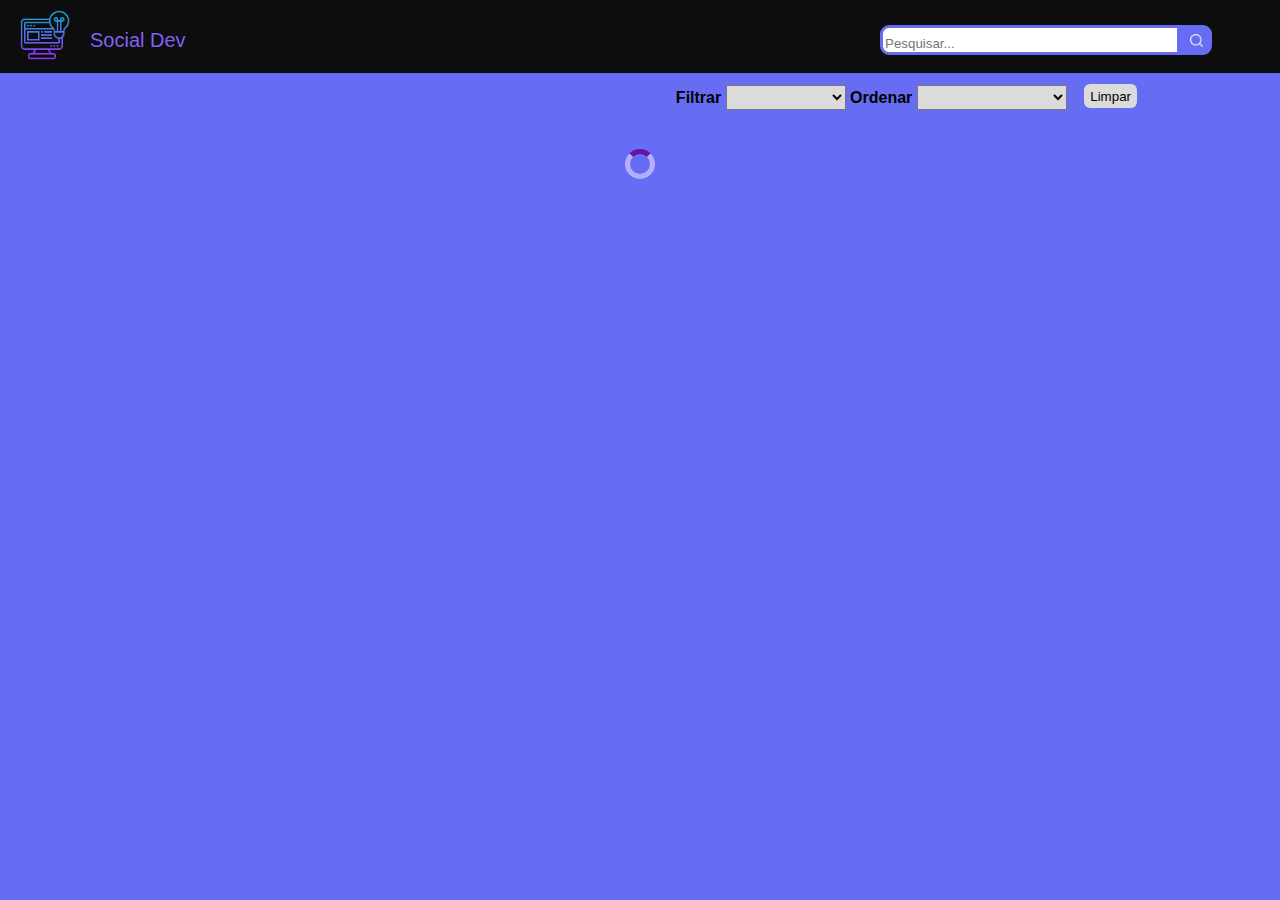
<file: index.html>
<!DOCTYPE html>
<html>
    <head>
        <meta charset="UTF-8">
        <meta name="viewport" content="width=device-width, initial-scale=1.0">
        <title>Social Dev</title>

        <link rel="stylesheet" href="css/reset.css">
        <link rel="stylesheet" href="css/style.css">

        <script src="js/api.js"></script>
        
    </head> 
    <body>
        <header>
            <div class="logo-cabecalho">
                <a href="index.html"><img src="src/logo.png" alt="Logo do Social Dev">
            </div>
            <h2>Social Dev</h2></a>
            <div class="btn-search">
                <input id="filtroSearch" type="text" name="filtro" placeholder="Pesquisar...">
                <button type="submit" onclick="redirectIndex();"><i class="fa fa-search"></i></button>
            </div>
        </header>
        <div class="select">
            Filtrar
            <select name="tipo" id="selectTipo" onchange="objetoSelect()">
                <option value="vazio"></option>
                <option value="user">Usuário</option>
                <option value="org">Organização</option>
            </select>
            Ordenar
            <select name="ordem" id="selectOrdem" onchange="objetoSelect()">
                <option value="vazio"></option>
                <option value="data">Data de cadastro</option>
                <option value="seguidores">Seguidores</option>
                <option value="repos">Repositório</option>
            </select>
            <button type="submit" onclick="limparSelect()" class="btn-limpar">Limpar</button>
        </div>
        <div class="row" id="script-card"></div><br>
        <div id="loading" class="containerCarregamento">
            <div class="carregamentoId" id="carregamento"></div>
        </div>
    </body>
    <script src="js/main.js"></script>
    <script src="js/filtro.js"></script>
    <script src="js/start.js"></script>
</html>
</file>
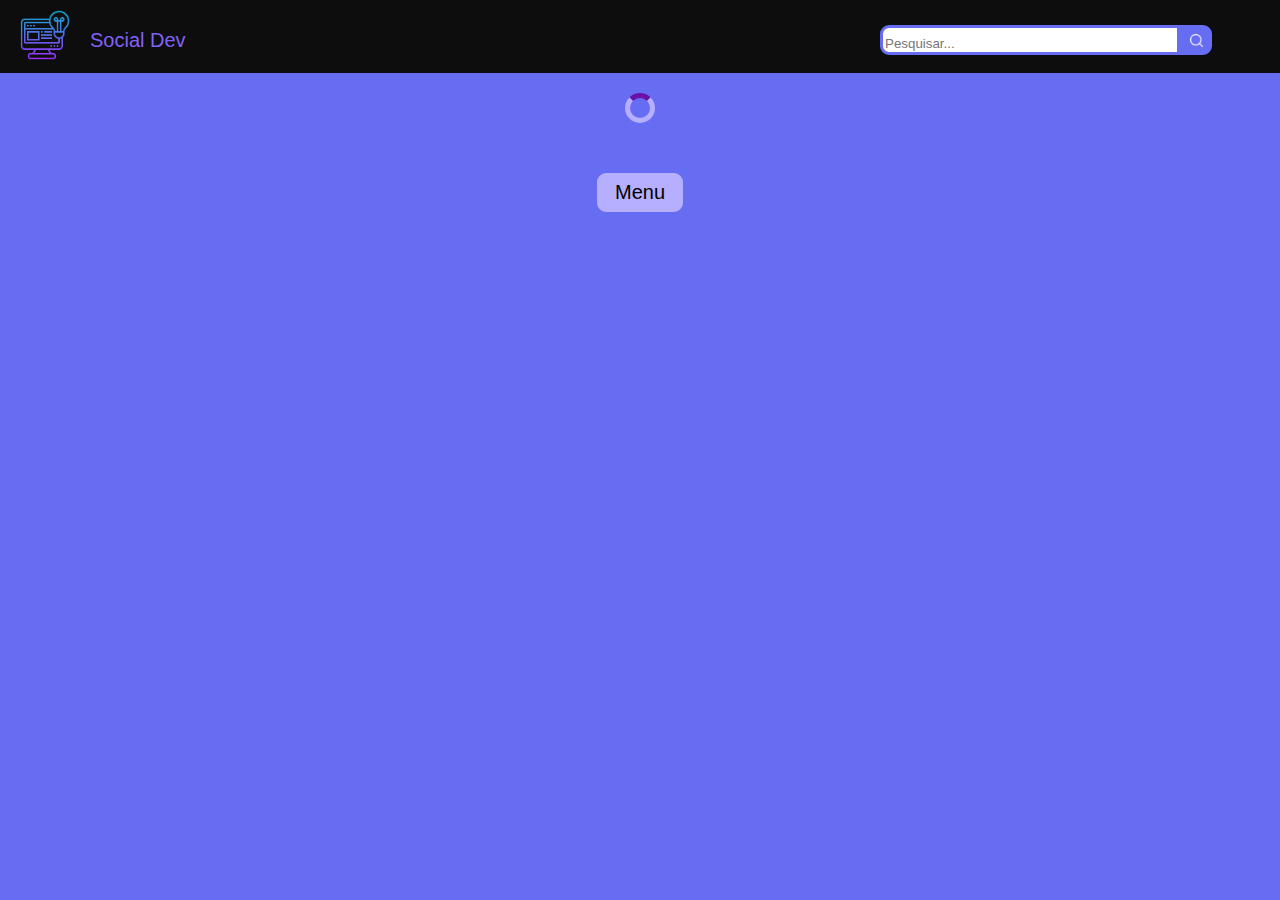
<file: perfil.html>
<!DOCTYPE html>
<html>
    <head>
        <meta charset="UTF-8">
        <meta name="viewport" content="width=device-width, initial-scale=1.0">
        <title>Social Dev</title>

        <link rel="stylesheet" href="css/reset.css">
        <link rel="stylesheet" href="css/style.css">  
        
        <script src="js/api.js"></script>

    </head> 
    <body>
        <header>
            <div class="logo-cabecalho">
                <a href="index.html"><img src="src/logo.png" alt="Logo do Social Dev">
            </div>
            <h2>Social Dev</h2></a>
            <div class="btn-search">
                <input id="filtroSearch" type="text" name="filtro" placeholder="Pesquisar...">
                <button type="submit" onclick="redirectIndex();"><i class="fa fa-search"></i></button>
            </div>
        </header>
        <div class="row" id="scriptUser"></div> 
        <div id="loading" class="containerCarregamento">
            <div class="carregamentoId" id="carregamento"></div>
        </div>
        <div class="botaoVoltaMenu">
            <button onclick="window.location='index.html'">Menu</button>
        </div>
    </body>
    <script src="js/buscaUser.js"></script>
    <script src="js/filtro.js"></script>
    <script src="js/start.js"></script>
</html>
</file>
<file: css/style.css>
/*############### header ###################*/
body{
    background: #666DF2;
}

header{
    position: relative;
    padding: 10px 20px;
    background-color: #0D0D0D;
    font-family: sans-serif;
}

header img {
    position: relative;
    width: 100%;
}

header .logo-cabecalho{
    position: relative;
    width: 50px;
}

header h2{
    position: absolute;
    top: 30px;
    left: 90px;
    font-size: 20px;
    color: #8261f7;
}

.btn-search{
    position: absolute;
    right: 0;
    top: 25px;
    margin-right: 100px;
}

.btn-search:hover{
    box-shadow: 0px 0px 15px 0px #6F4BF2;
    transition: 0.4s;
}

header input{
    padding-top: 8px;
    border: 3px solid #666DF2;
    border-radius: 9px 0px 0px 9px;
    width: 300px;
}

@media screen and (max-width: 600px) {
    header input{
        padding-top: 8px;
        border: 3px solid #666DF2;
        border-radius: 9px 0px 0px 9px;
        width: 100%;
    }
  }

header button{
    background: url("../src/lupa_pb.png") ;
    background-position: center;
    background-repeat: no-repeat;
    background-size: 50%;
    position: absolute;
    cursor: pointer;
    top: 0px;
    height: 30px;
    width: 32px;
    border: 3px solid #666DF2;
    background-color: #666DF2;
    border-radius: 0px 9px 9px 0px;
}

header button:hover{
    background: url("../src/lupa.png");
    background-color: #6F4BF2;
    background-position: center;
    background-repeat: no-repeat;
    border: 3px solid #6F4BF2;
    background-size: 50%;
    transition: 0.4s;
}
/*###################################### FIM hearder ##########################*/

/*################################## select index #############################*/
.select{
    color: black;
    font-size: 16px;
    font-weight: bold;
    font-family: sans-serif;
    margin: 10px 150px;
    text-align: right;
}

.select #selectTipo{
    width: 120px;
    height: 25px;
    font-size: 16px;
    background-color: #dbdbdb;
}

.select #selectOrdem{
    width: 150px;
    height: 25px;
    font-size: 16px;
    background-color: #dbdbdb;
}
/*################################## FIM select index ###########################*/

/*################### CARD index.html filtro ###################*/

* {
    box-sizing: border-box;
  }

.row {
    margin: 20px 30px;
}

.row .container-card{
    display: inline-block;
    width: 20%;
    margin: 0 -1.7px;
    padding: 0 10px;
    vertical-align: top;
}

.row .container-card .card h3{
    margin: 10px auto;
}

.row .container-card .card{
    padding: 16px;
    margin: 10px 0px;
    text-align: center;
    background-color: #0D0D0D;
    color: #dbdbdb;
    font-family: sans-serif;
    border-radius: 25px;
    box-shadow: 0px 0px 15px 0px #0d0d0d;
}

.row .container-card .card:hover{
    cursor: pointer;
    box-shadow: 0px 0px 20px 5px #0d0d0d;
}

.row .container-card .card img{
    width: 80px;
}

.row .container-card .card:hover .avatar{
    width: 100px;
}

.row .container-card .card p img{
    margin-right: 7px;
    margin-left: 5px;
    width: 20px;
    top: 3px;
    position: relative;
}

.row .semresultado{
    text-align: center;
    margin: 60px;
    font-family: sans-serif;
    font-size: 20px;
}

@media screen and (max-width: 600px) {
    .row .container-card{
        display: block;
        width: 100%;
        margin-bottom: 20px;
    }
  }
/*###################### FIM CARD index.html ##################### */

/* ############## animação carregamento ####################*/
.containerCarregamento{
    align-items: center;
    justify-content: center;
    display: flex;
}

.containerCarregamento #carregamento{
    width: 30px;
    height: 30px;
    border: 5px solid #b6aeff;
    border-top-color: #6a12a5;
    border-radius: 50%;
    animation: rotacao 1s infinite;
    margin-bottom: 50px;
}

@keyframes rotacao{
    to{
        transform: rotate(1turn);
    }
}
/*############# FIM animação carregamento ####################*/

/*############### Card do perfil de usuario ####################*/

.row .containerUser{
    width: 80%;
    background-color: #0D0D0D;
    border-radius: 25px;
    box-shadow: 0px 0px 15px 0px #0d0d0d;
    color: white;
    font-family: sans-serif;
    padding: 16px;
    text-align: center;
    margin: 50px auto;
}

.row .containerUser .cardUser{
    display: flex;
    font-family: sans-serif;
}

.row .containerUser .cardUser .UserAvatar{
    width: 30%;
    text-align: center;
}

.row .containerUser .cardUser .UserAvatar img{
    width: 100%;
    border-radius: 15%;
    padding:30px
}

.row .containerUser .cardUser .UserDados{
    width: 70%;
    margin: auto 5px;
}

.row .containerUser .cardUser .UserDados p{
    padding: 8px;
    text-align: left;
    color: #dbdbdb;
}

.row .containerUser .cardUser .UserDados .UserName{
    font-size: 28px;
    color: #6F4BF2;
    font-weight: bold;
}

.row .containerUser .cardUser .UserDados .UserCompany{
    font-weight: bold;
    color: white;
}

.row .containerUser .cardUser .UserDados img{
    margin-right: 7px;
    margin-left: 7px;
    width: 20px;
    top: 3px;
    position: relative;
}

@media screen and (max-width: 600px) {
    .row .containerUser{
        display: block;
        width: 100%;
        margin-bottom: 20px;
    }
    .row .containerUser .cardUser{
        display: block;
    }
}

/*############### FIM do Card de perfil do usuario ####################*/

.botaoVoltaMenu{
    text-align: center;
}

.botaoVoltaMenu button{
    font-size: 20px;
    padding: 5px 15px;
    position: relative;
    cursor: pointer;
    border: 3px solid #b6aeff;
    background-color: #b6aeff;
    border-radius: 9px;
}

.botaoVoltaMenu button:hover{
    border: 3px solid #6F4BF2;
    background-color: #6F4BF2;
    color: #b6aeff;
    transition: 0.4s;
}

.select .btn-limpar{
    position: relative;
    cursor: pointer;
    top: -2px;
    left: 10px;
    height: 30px;
    border: 3px solid #666DF2;
    background-color: #dbdbdb;
    border-radius: 9px;
}

.select .btn-limpar:hover{
    background-color: #000000;
    color: #dbdbdb;
    background-size: 50%;
    transition: 0.4s;
}
</file>
